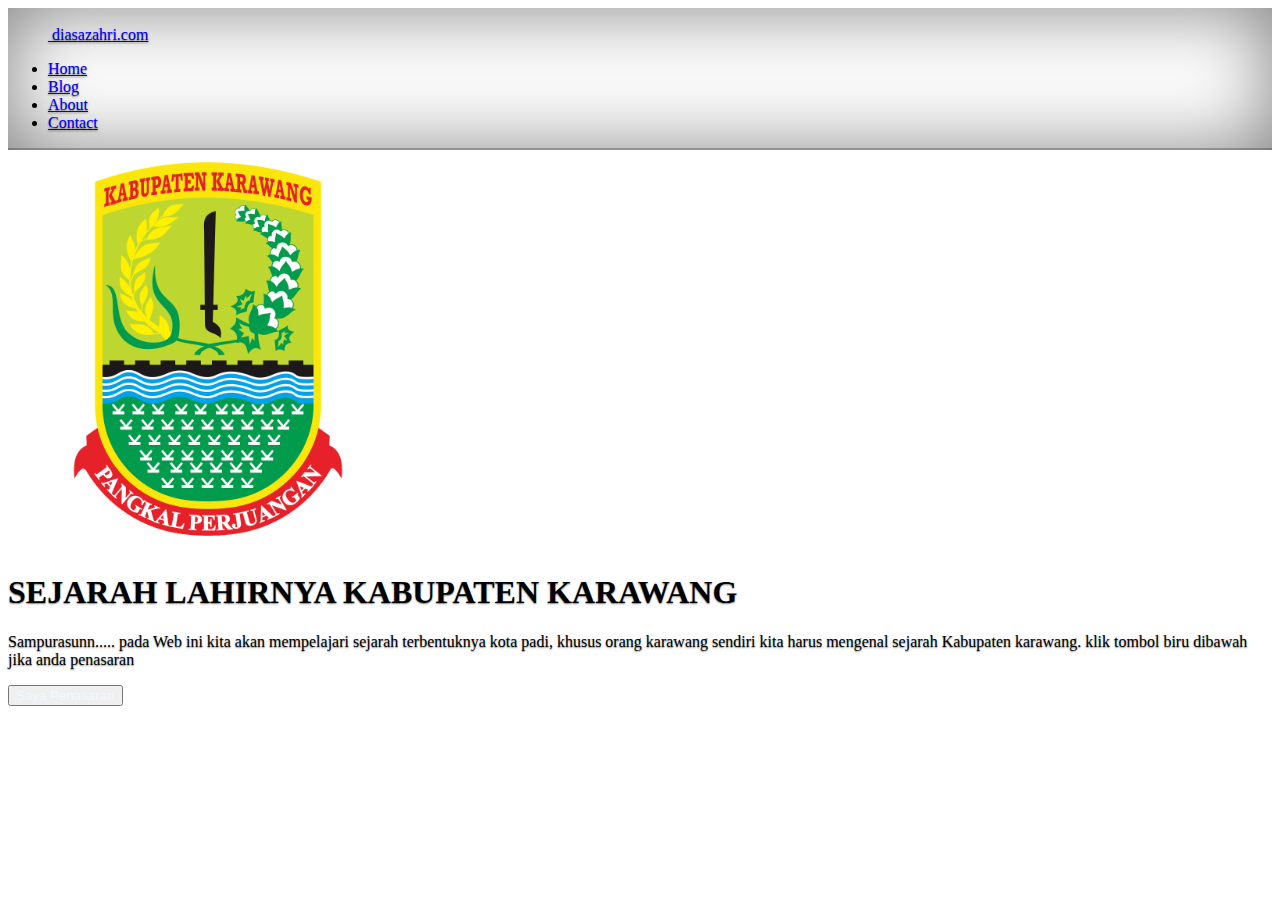
<file: index.html>
<!doctype html>
<html lang="en">

<head>
    <!-- Required meta tags -->
    <meta charset="utf-8">
    <meta name="viewport" content="width=device-width, initial-scale=1">

    <!-- Bootstrap CSS -->
    <link href="https://cdn.jsdelivr.net/npm/bootstrap@5.1.3/dist/css/bootstrap.min.css" rel="stylesheet" integrity="sha384-1BmE4kWBq78iYhFldvKuhfTAU6auU8tT94WrHftjDbrCEXSU1oBoqyl2QvZ6jIW3" crossorigin="anonymous">
    <link rel="stylesheet" href="css/heroes.css">
    <link rel="stylesheet" href="css/cover.css">

    <title>UTS</title>
</head>

<body>
    <div class="container">
        <header class="d-flex flex-wrap justify-content-center py-3 mb-4 border-bottom">
            <a href="/" class="d-flex align-items-center mb-3 mb-md-0 me-md-auto text-dark text-decoration-none">
                <svg class="bi me-2" width="40" height="32"><use xlink:href="#bootstrap"/></svg>
                <span class="fs-4">diasazahri.com</span>
            </a>

            <ul class="nav nav-pills">
                <li class="nav-item"><a href="#home" class="nav-link active" aria-current="page">Home</a></li>
                <li class="nav-item"><a href="index2.html#blog" class="nav-link">Blog</a></li>
                <li class="nav-item"><a href="index2.html#about" class="nav-link">About</a></li>
                <li class="nav-item"><a href="index2.html#contact" class="nav-link">Contact</a></li>
            </ul>
        </header>
    </div>

    <div class="b-example-divider" id="home">
        <div class="container col-xxl-8 px-4 py-5">
            <div class="row flex-lg-row-reverse align-items-center g-5 py-5">
                <div class="col-10 col-sm-10 col-lg-6">
                    <img src="img/Karawang.png" class="d-block mx-lg-auto img-fluid" alt="Bootstrap Themes" width="400" height="400" loading="lazy">
                </div>
                <div class="col-lg-6">
                    <h1 class="display-5 fw-bold lh-1 mb-3">SEJARAH LAHIRNYA KABUPATEN KARAWANG</h1>
                    <p class="lead">Sampurasunn..... pada Web ini kita akan mempelajari sejarah terbentuknya kota padi, khusus orang karawang sendiri kita harus mengenal sejarah Kabupaten karawang. klik tombol biru dibawah jika anda penasaran</p>
                    <div class="d-grid gap-2 d-md-flex justify-content-md-start">
                        <button type="button" class="btn btn-primary btn-lg px-4 me-md-2 bg-primary">
                        <a href="index2.html" style="color: aliceblue; text-decoration: none;" > Saya Penasaran</a></button>
                    </div>
                </div>
            </div>
        </div>
</body>

</html>
</file>
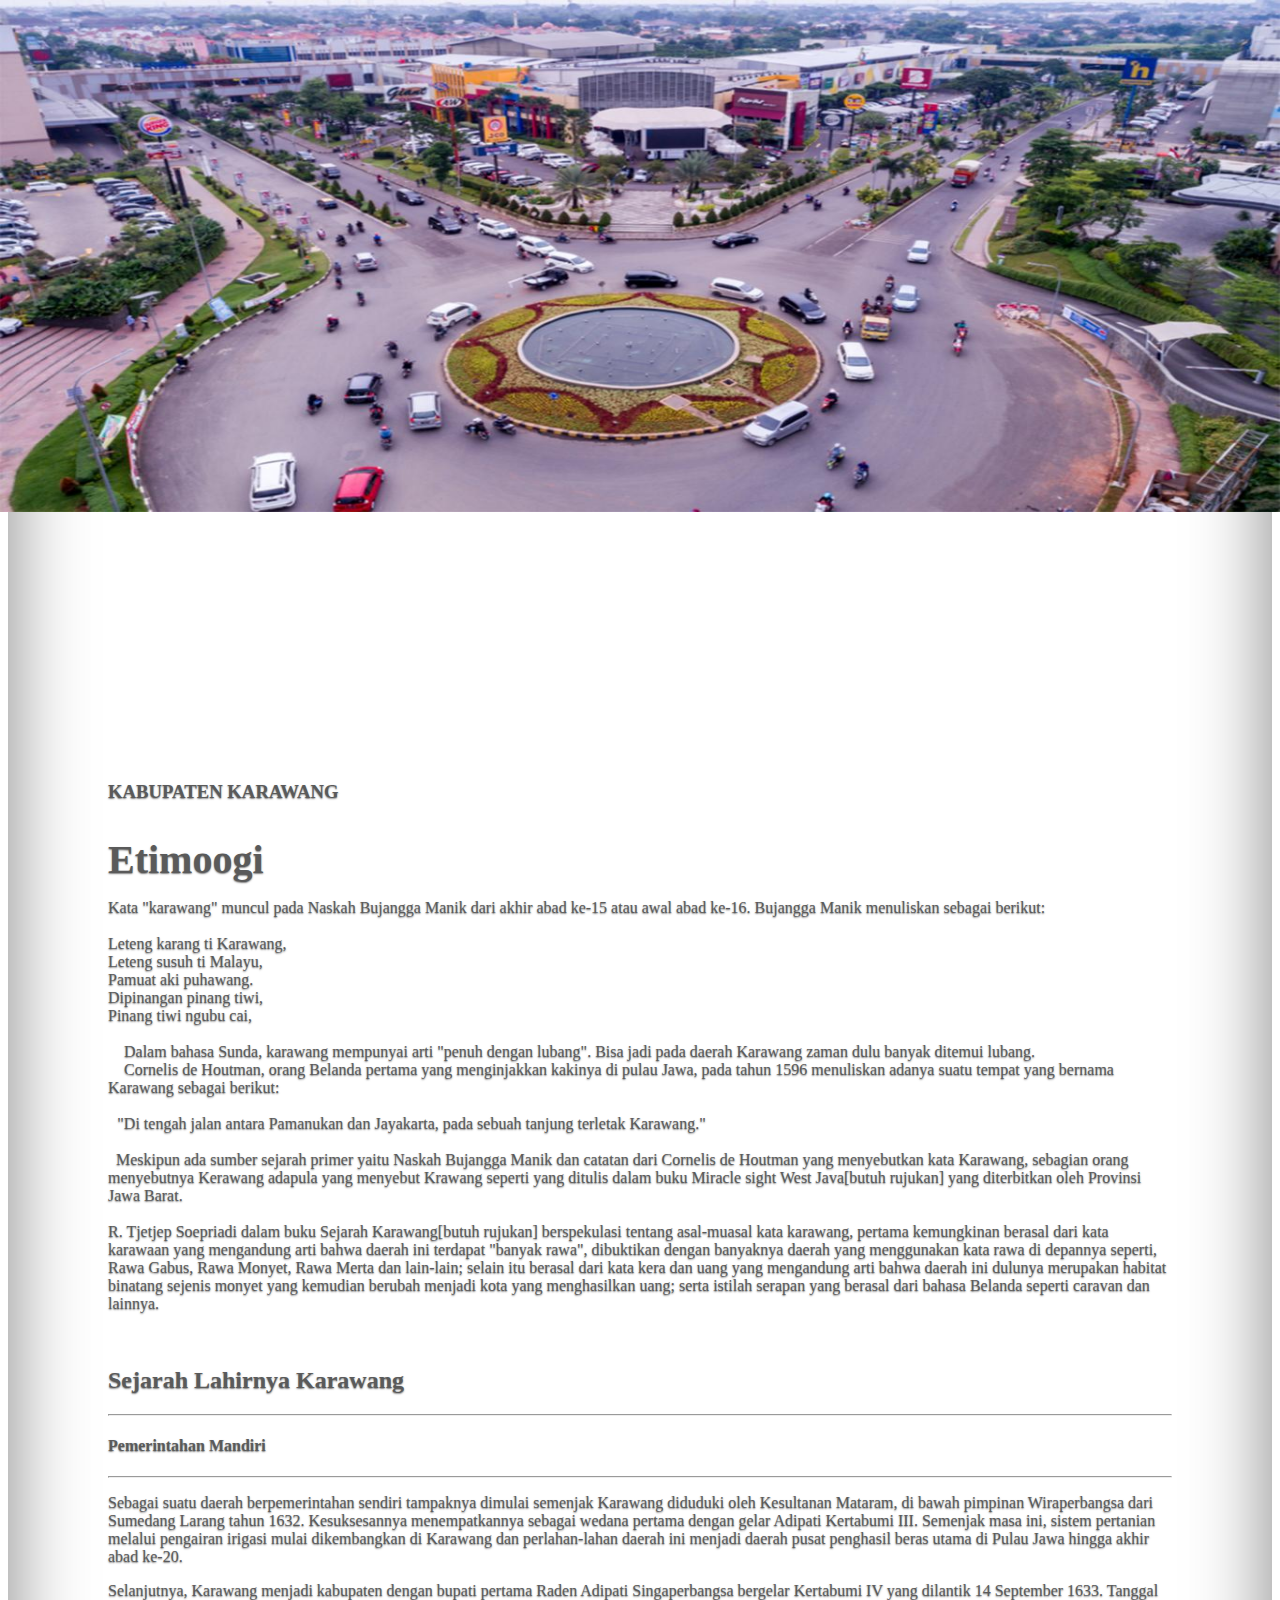
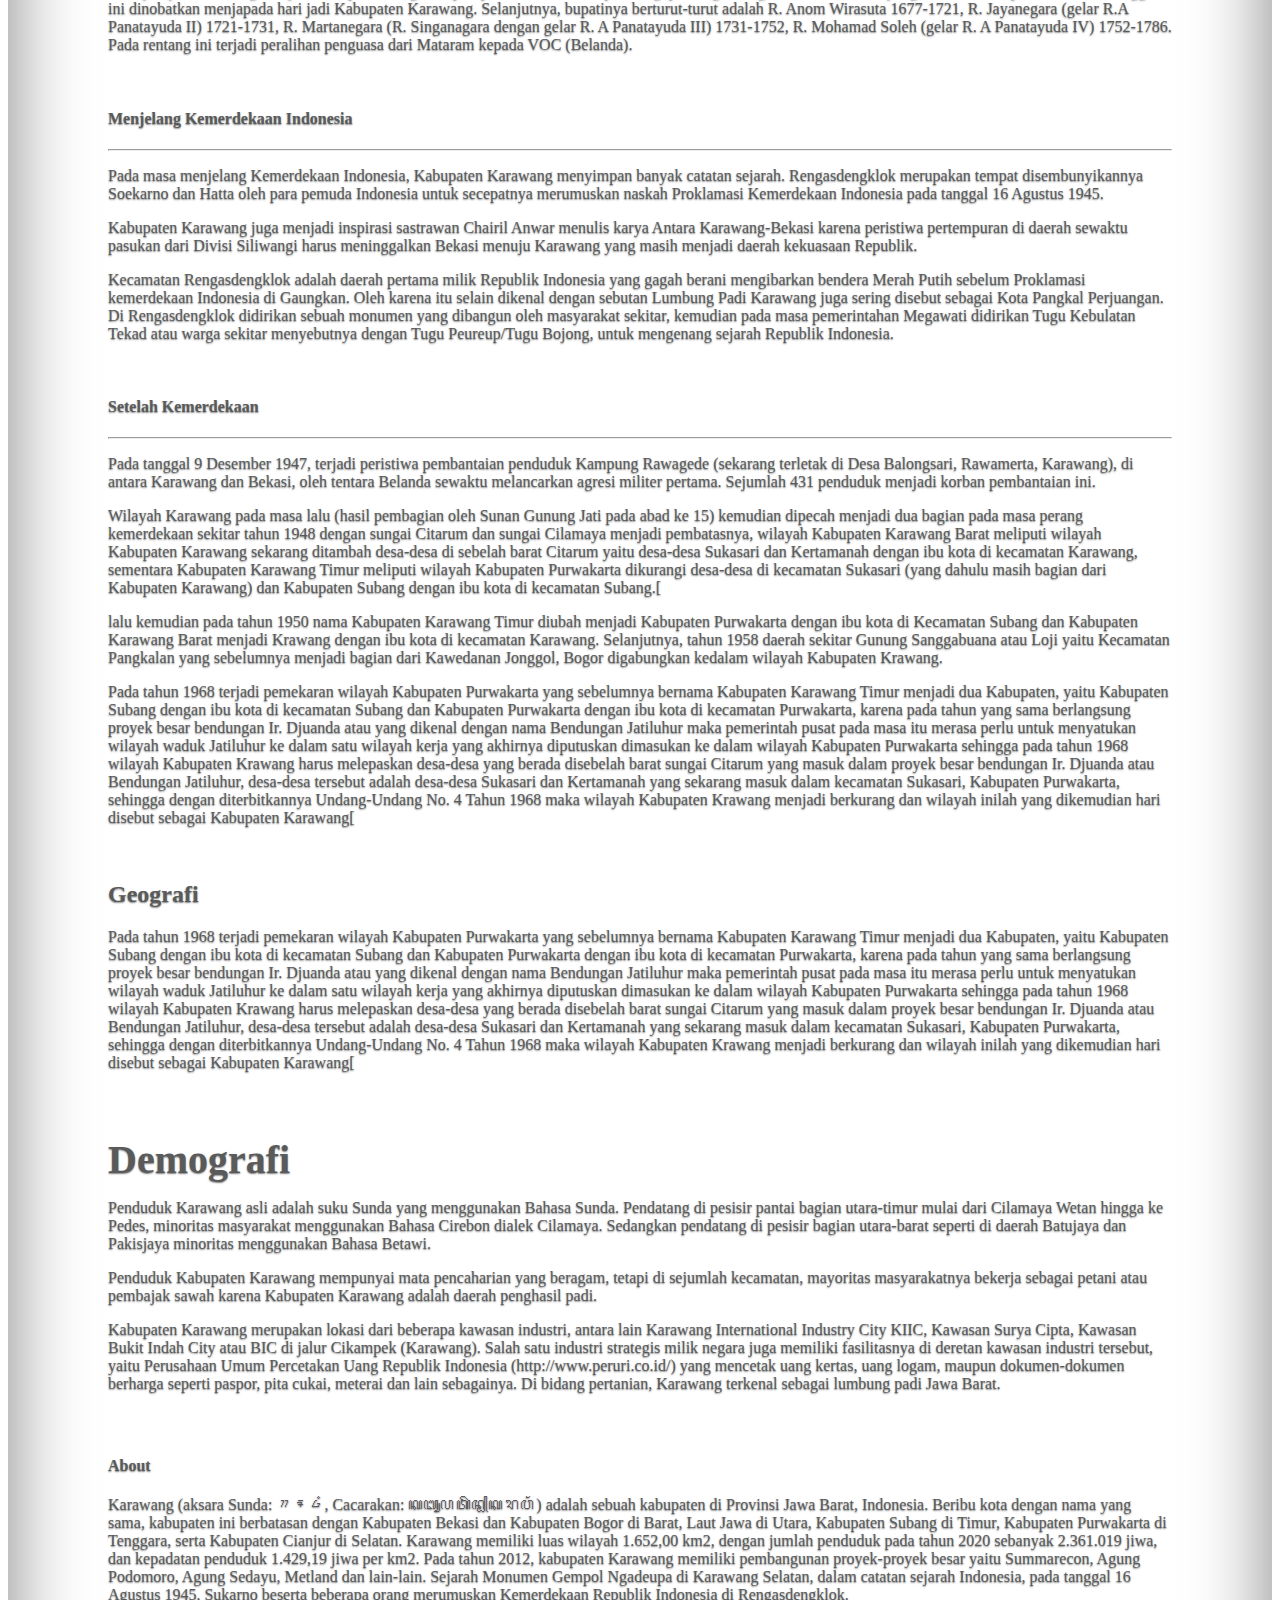
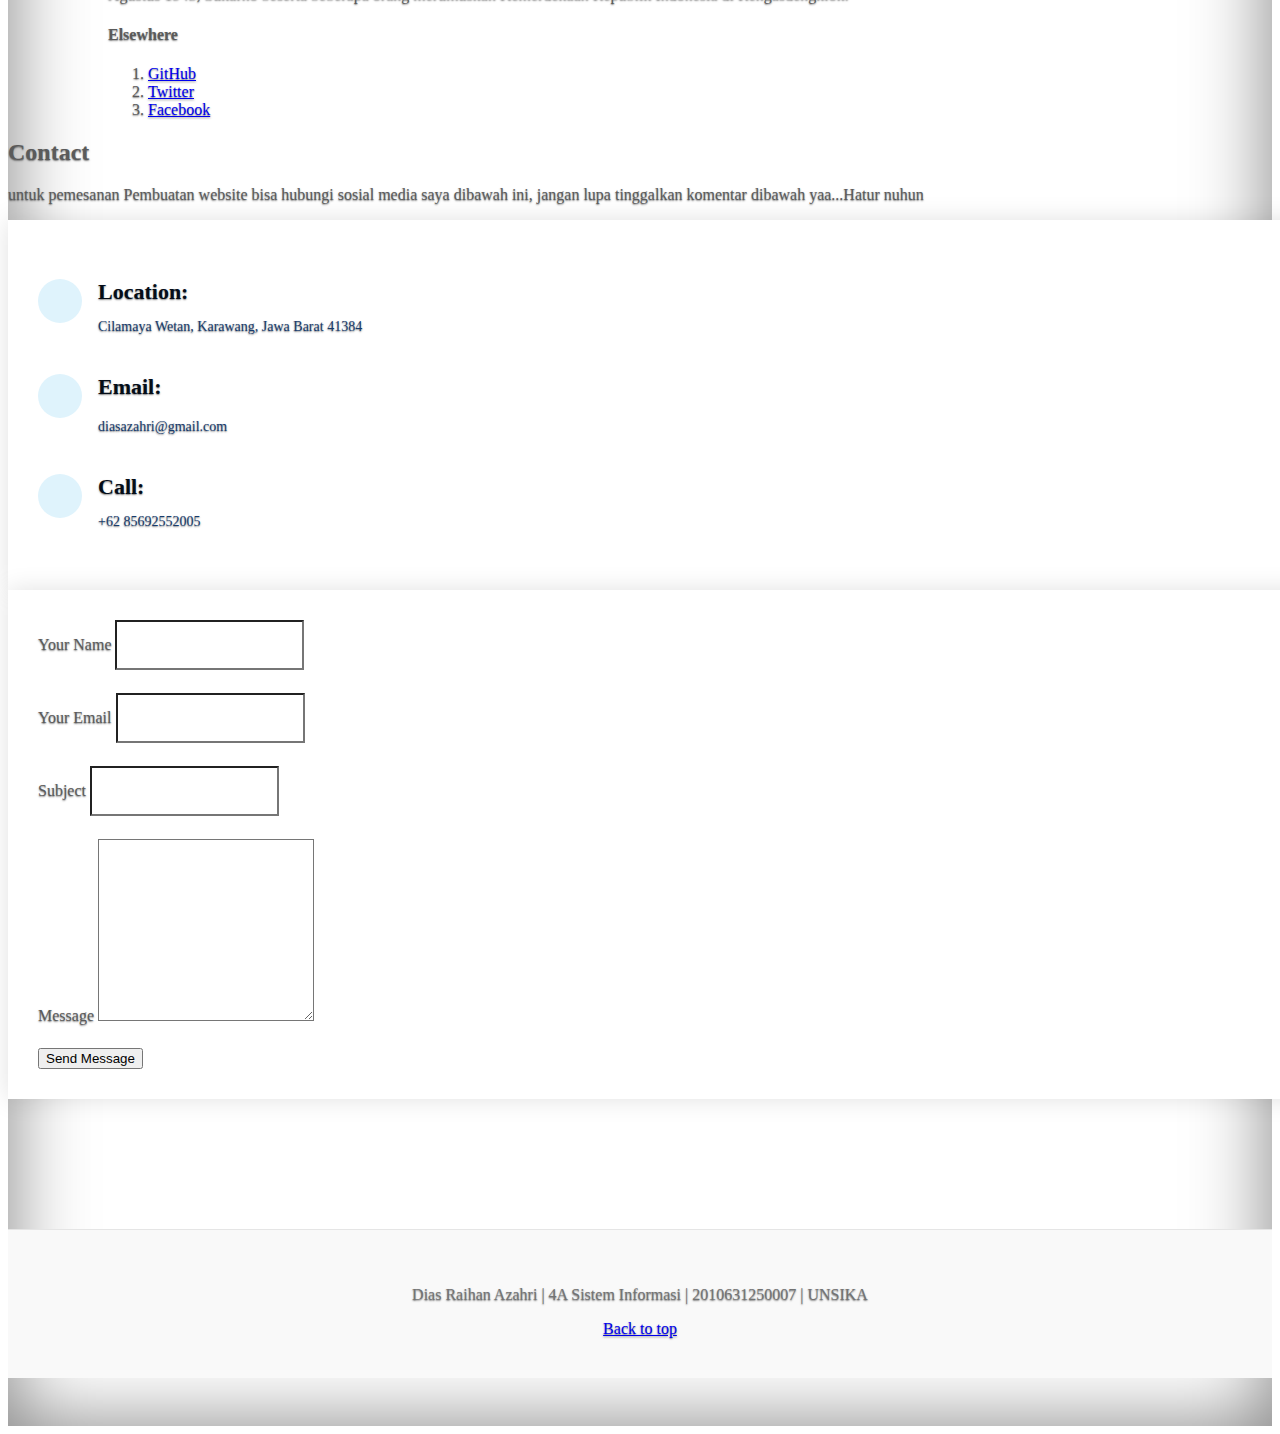
<file: index2.html>
<!doctype html>
<html lang="en">

<head>
    <!-- Required meta tags -->
    <meta charset="utf-8">
    <meta name="viewport" content="width=device-width, initial-scale=1">

    <!-- Bootstrap CSS -->
    <link href="https://cdn.jsdelivr.net/npm/bootstrap@5.1.3/dist/css/bootstrap.min.css" rel="stylesheet" integrity="sha384-1BmE4kWBq78iYhFldvKuhfTAU6auU8tT94WrHftjDbrCEXSU1oBoqyl2QvZ6jIW3" crossorigin="anonymous">
    <link rel="stylesheet" href="css/cover.css">
    <link rel="stylesheet" href="css/style.css">
    <link rel="stylesheet" href="css/style.rtl.css">
    <title>UTS</title>
</head>

<body>

    <div class="container">
        <header class="d-flex flex-wrap justify-content-center py-3 mb-4 border-bottom">
            <a href="/" class="d-flex align-items-center mb-3 mb-md-0 me-md-auto text-dark text-decoration-none">
                <svg class="bi me-2" width="40" height="32"><use xlink:href="#bootstrap"/></svg>
                <span class="fs-4">diasazahri.com</span>
            </a>

            <ul class="nav nav-pills">
                <li class="nav-item"><a href="index.html" class="nav-link active" aria-current="page">Home</a></li>
                <li class="nav-item"><a href="#blog" class="nav-link">Blog</a></li>
                <li class="nav-item"><a href="#about" class="nav-link">About</a></li>
                <li class="nav-item"><a href="#contact" class="nav-link">Contact</a></li>
            </ul>
        </header>
    </div>
    </header>
    </div>
    <main>
        <div class="margin">
            <div id="blog">

                <div class="carousel-inner">
                    <div class="carousel-item active">
                        <img src="img/foto2.jpg" alt="">
                        <div class="container">
                            <div class="carousel-caption text-start">
                            </div>
                        </div>
                    </div>
                </div>
            </div>
            <br><br><br>
            <div class="row g-5">
                <div class="col-md-8">
                    <h3 class="pb-4 mb-4 fst-italic border-bottom">
                        KABUPATEN KARAWANG
                    </h3>

                    <article class="blog-post">
                        <h2 class="blog-post-title">Etimoogi</h2>
                        <p>Kata "karawang" muncul pada Naskah Bujangga Manik dari akhir abad ke-15 atau awal abad ke-16. Bujangga Manik menuliskan sebagai berikut: <br> <br> Leteng karang ti Karawang,<br> Leteng susuh ti Malayu,<br> Pamuat aki puhawang.
                            <br> Dipinangan pinang tiwi,<br> Pinang tiwi ngubu cai,<br><br> &emsp14; &emsp14; Dalam bahasa Sunda, karawang mempunyai arti "penuh dengan lubang". Bisa jadi pada daerah Karawang zaman dulu banyak ditemui lubang. <br> &emsp14;
                            &emsp14; Cornelis de Houtman, orang Belanda pertama yang menginjakkan kakinya di pulau Jawa, pada tahun 1596 menuliskan adanya suatu tempat yang bernama Karawang sebagai berikut: <br><br> &emsp13; "Di tengah jalan antara Pamanukan
                            dan Jayakarta, pada sebuah tanjung terletak Karawang." <br><br> &emsp14; Meskipun ada sumber sejarah primer yaitu Naskah Bujangga Manik dan catatan dari Cornelis de Houtman yang menyebutkan kata Karawang, sebagian orang menyebutnya
                            Kerawang adapula yang menyebut Krawang seperti yang ditulis dalam buku Miracle sight West Java[butuh rujukan] yang diterbitkan oleh Provinsi Jawa Barat. <br><br> R. Tjetjep Soepriadi dalam buku Sejarah Karawang[butuh rujukan]
                            berspekulasi tentang asal-muasal kata karawang, pertama kemungkinan berasal dari kata karawaan yang mengandung arti bahwa daerah ini terdapat "banyak rawa", dibuktikan dengan banyaknya daerah yang menggunakan kata rawa di depannya
                            seperti, Rawa Gabus, Rawa Monyet, Rawa Merta dan lain-lain; selain itu berasal dari kata kera dan uang yang mengandung arti bahwa daerah ini dulunya merupakan habitat binatang sejenis monyet yang kemudian berubah menjadi kota
                            yang menghasilkan uang; serta istilah serapan yang berasal dari bahasa Belanda seperti caravan dan lainnya.</p>
                        <br>
                        <h2>Sejarah Lahirnya Karawang</h2>
                        <hr>
                        <h4>Pemerintahan Mandiri</h4>
                        <hr>
                        <p>Sebagai suatu daerah berpemerintahan sendiri tampaknya dimulai semenjak Karawang diduduki oleh Kesultanan Mataram, di bawah pimpinan Wiraperbangsa dari Sumedang Larang tahun 1632. Kesuksesannya menempatkannya sebagai wedana pertama
                            dengan gelar Adipati Kertabumi III. Semenjak masa ini, sistem pertanian melalui pengairan irigasi mulai dikembangkan di Karawang dan perlahan-lahan daerah ini menjadi daerah pusat penghasil beras utama di Pulau Jawa hingga
                            akhir abad ke-20.</p>
                        <p>Selanjutnya, Karawang menjadi kabupaten dengan bupati pertama Raden Adipati Singaperbangsa bergelar Kertabumi IV yang dilantik 14 September 1633. Tanggal ini dinobatkan menjapada hari jadi Kabupaten Karawang. Selanjutnya, bupatinya
                            berturut-turut adalah R. Anom Wirasuta 1677-1721, R. Jayanegara (gelar R.A Panatayuda II) 1721-1731, R. Martanegara (R. Singanagara dengan gelar R. A Panatayuda III) 1731-1752, R. Mohamad Soleh (gelar R. A Panatayuda IV) 1752-1786.
                            Pada rentang ini terjadi peralihan penguasa dari Mataram kepada VOC (Belanda).</p><br>
                        <h4>Menjelang Kemerdekaan Indonesia</h4>
                        <hr>
                        <p>Pada masa menjelang Kemerdekaan Indonesia, Kabupaten Karawang menyimpan banyak catatan sejarah. Rengasdengklok merupakan tempat disembunyikannya Soekarno dan Hatta oleh para pemuda Indonesia untuk secepatnya merumuskan naskah Proklamasi
                            Kemerdekaan Indonesia pada tanggal 16 Agustus 1945.</p>
                        <p>Kabupaten Karawang juga menjadi inspirasi sastrawan Chairil Anwar menulis karya Antara Karawang-Bekasi karena peristiwa pertempuran di daerah sewaktu pasukan dari Divisi Siliwangi harus meninggalkan Bekasi menuju Karawang yang
                            masih menjadi daerah kekuasaan Republik.</p>
                        <p>Kecamatan Rengasdengklok adalah daerah pertama milik Republik Indonesia yang gagah berani mengibarkan bendera Merah Putih sebelum Proklamasi kemerdekaan Indonesia di Gaungkan. Oleh karena itu selain dikenal dengan sebutan Lumbung
                            Padi Karawang juga sering disebut sebagai Kota Pangkal Perjuangan. Di Rengasdengklok didirikan sebuah monumen yang dibangun oleh masyarakat sekitar, kemudian pada masa pemerintahan Megawati didirikan Tugu Kebulatan Tekad atau
                            warga sekitar menyebutnya dengan Tugu Peureup/Tugu Bojong, untuk mengenang sejarah Republik Indonesia.</p><br>
                        <h4>Setelah Kemerdekaan</h4>
                        <hr>
                        <p>Pada tanggal 9 Desember 1947, terjadi peristiwa pembantaian penduduk Kampung Rawagede (sekarang terletak di Desa Balongsari, Rawamerta, Karawang), di antara Karawang dan Bekasi, oleh tentara Belanda sewaktu melancarkan agresi militer
                            pertama. Sejumlah 431 penduduk menjadi korban pembantaian ini.</p>
                        <p>Wilayah Karawang pada masa lalu (hasil pembagian oleh Sunan Gunung Jati pada abad ke 15) kemudian dipecah menjadi dua bagian pada masa perang kemerdekaan sekitar tahun 1948 dengan sungai Citarum dan sungai Cilamaya menjadi pembatasnya,
                            wilayah Kabupaten Karawang Barat meliputi wilayah Kabupaten Karawang sekarang ditambah desa-desa di sebelah barat Citarum yaitu desa-desa Sukasari dan Kertamanah dengan ibu kota di kecamatan Karawang, sementara Kabupaten Karawang
                            Timur meliputi wilayah Kabupaten Purwakarta dikurangi desa-desa di kecamatan Sukasari (yang dahulu masih bagian dari Kabupaten Karawang) dan Kabupaten Subang dengan ibu kota di kecamatan Subang.[</p>
                        <p>lalu kemudian pada tahun 1950 nama Kabupaten Karawang Timur diubah menjadi Kabupaten Purwakarta dengan ibu kota di Kecamatan Subang dan Kabupaten Karawang Barat menjadi Krawang dengan ibu kota di kecamatan Karawang. Selanjutnya,
                            tahun 1958 daerah sekitar Gunung Sanggabuana atau Loji yaitu Kecamatan Pangkalan yang sebelumnya menjadi bagian dari Kawedanan Jonggol, Bogor digabungkan kedalam wilayah Kabupaten Krawang.</p>
                        <p>Pada tahun 1968 terjadi pemekaran wilayah Kabupaten Purwakarta yang sebelumnya bernama Kabupaten Karawang Timur menjadi dua Kabupaten, yaitu Kabupaten Subang dengan ibu kota di kecamatan Subang dan Kabupaten Purwakarta dengan ibu
                            kota di kecamatan Purwakarta, karena pada tahun yang sama berlangsung proyek besar bendungan Ir. Djuanda atau yang dikenal dengan nama Bendungan Jatiluhur maka pemerintah pusat pada masa itu merasa perlu untuk menyatukan wilayah
                            waduk Jatiluhur ke dalam satu wilayah kerja yang akhirnya diputuskan dimasukan ke dalam wilayah Kabupaten Purwakarta sehingga pada tahun 1968 wilayah Kabupaten Krawang harus melepaskan desa-desa yang berada disebelah barat
                            sungai Citarum yang masuk dalam proyek besar bendungan Ir. Djuanda atau Bendungan Jatiluhur, desa-desa tersebut adalah desa-desa Sukasari dan Kertamanah yang sekarang masuk dalam kecamatan Sukasari, Kabupaten Purwakarta, sehingga
                            dengan diterbitkannya Undang-Undang No. 4 Tahun 1968 maka wilayah Kabupaten Krawang menjadi berkurang dan wilayah inilah yang dikemudian hari disebut sebagai Kabupaten Karawang[</p>
                        <br>


                        <h2>Geografi</h2>
                        <p>Pada tahun 1968 terjadi pemekaran wilayah Kabupaten Purwakarta yang sebelumnya bernama Kabupaten Karawang Timur menjadi dua Kabupaten, yaitu Kabupaten Subang dengan ibu kota di kecamatan Subang dan Kabupaten Purwakarta dengan ibu
                            kota di kecamatan Purwakarta, karena pada tahun yang sama berlangsung proyek besar bendungan Ir. Djuanda atau yang dikenal dengan nama Bendungan Jatiluhur maka pemerintah pusat pada masa itu merasa perlu untuk menyatukan wilayah
                            waduk Jatiluhur ke dalam satu wilayah kerja yang akhirnya diputuskan dimasukan ke dalam wilayah Kabupaten Purwakarta sehingga pada tahun 1968 wilayah Kabupaten Krawang harus melepaskan desa-desa yang berada disebelah barat
                            sungai Citarum yang masuk dalam proyek besar bendungan Ir. Djuanda atau Bendungan Jatiluhur, desa-desa tersebut adalah desa-desa Sukasari dan Kertamanah yang sekarang masuk dalam kecamatan Sukasari, Kabupaten Purwakarta, sehingga
                            dengan diterbitkannya Undang-Undang No. 4 Tahun 1968 maka wilayah Kabupaten Krawang menjadi berkurang dan wilayah inilah yang dikemudian hari disebut sebagai Kabupaten Karawang[</p>

                    </article>

                    <article class="blog-post">
                        <h2 class="blog-post-title">Demografi</h2>

                        <p>Penduduk Karawang asli adalah suku Sunda yang menggunakan Bahasa Sunda. Pendatang di pesisir pantai bagian utara-timur mulai dari Cilamaya Wetan hingga ke Pedes, minoritas masyarakat menggunakan Bahasa Cirebon dialek Cilamaya.
                            Sedangkan pendatang di pesisir bagian utara-barat seperti di daerah Batujaya dan Pakisjaya minoritas menggunakan Bahasa Betawi.</p>
                        <p>Penduduk Kabupaten Karawang mempunyai mata pencaharian yang beragam, tetapi di sejumlah kecamatan, mayoritas masyarakatnya bekerja sebagai petani atau pembajak sawah karena Kabupaten Karawang adalah daerah penghasil padi.</p>
                        <p>Kabupaten Karawang merupakan lokasi dari beberapa kawasan industri, antara lain Karawang International Industry City KIIC, Kawasan Surya Cipta, Kawasan Bukit Indah City atau BIC di jalur Cikampek (Karawang). Salah satu industri
                            strategis milik negara juga memiliki fasilitasnya di deretan kawasan industri tersebut, yaitu Perusahaan Umum Percetakan Uang Republik Indonesia (http://www.peruri.co.id/) yang mencetak uang kertas, uang logam, maupun dokumen-dokumen
                            berharga seperti paspor, pita cukai, meterai dan lain sebagainya. Di bidang pertanian, Karawang terkenal sebagai lumbung padi Jawa Barat.</p>
                    </article>
                </div>

                <div class="col-md-4" id="about">
                    <div class="position-sticky" style="top: 2rem;">
                        <div class="p-4 mb-3 bg-light rounded">
                            <h4 class="fst-italic">About</h4>
                            <p class="mb-0">Karawang (aksara Sunda: ᮊᮛᮝᮀ, Cacarakan: ꦏꦧꦸꦥꦠꦼꦤ꧀ꦏꦫꦮꦁ) adalah sebuah kabupaten di Provinsi Jawa Barat, Indonesia. Beribu kota dengan nama yang sama, kabupaten ini berbatasan dengan Kabupaten Bekasi dan Kabupaten Bogor di Barat,
                                Laut Jawa di Utara, Kabupaten Subang di Timur, Kabupaten Purwakarta di Tenggara, serta Kabupaten Cianjur di Selatan. Karawang memiliki luas wilayah 1.652,00 km2, dengan jumlah penduduk pada tahun 2020 sebanyak 2.361.019
                                jiwa, dan kepadatan penduduk 1.429,19 jiwa per km2. Pada tahun 2012, kabupaten Karawang memiliki pembangunan proyek-proyek besar yaitu Summarecon, Agung Podomoro, Agung Sedayu, Metland dan lain-lain. Sejarah Monumen Gempol
                                Ngadeupa di Karawang Selatan, dalam catatan sejarah Indonesia, pada tanggal 16 Agustus 1945, Sukarno beserta beberapa orang merumuskan Kemerdekaan Republik Indonesia di Rengasdengklok.</p>
                        </div>

                        <div class="p-4">
                            <h4 class="fst-italic">Elsewhere</h4>
                            <ol class="list-unstyled">
                                <li><a href="#">GitHub</a></li>
                                <li><a href="#">Twitter</a></li>
                                <li><a href="#">Facebook</a></li>
                            </ol>
                        </div>
                    </div>
                </div>
            </div>
        </div>
    </main>
    <section id="contact" class="contact ">
        <div class="container ">

            <div class="section-title ">
                <h2>Contact</h2>
                <p>untuk pemesanan Pembuatan website bisa hubungi sosial media saya dibawah ini, jangan lupa tinggalkan komentar dibawah yaa...Hatur nuhun</p>
            </div>

            <div class="row " data-aos="fade-in ">

                <div class="col-lg-5 d-flex align-items-stretch ">
                    <div class="info ">
                        <div class="address ">
                            <i class="bi bi-geo-alt "></i>
                            <h4>Location:</h4>
                            <p>Cilamaya Wetan, Karawang, Jawa Barat 41384</p>
                        </div>

                        <div class="email ">
                            <i class="bi bi-envelope "></i>
                            <h4>Email:</h4>
                            <p>diasazahri@gmail.com</p>
                        </div>

                        <div class="phone ">
                            <i class="bi bi-phone "></i>
                            <h4>Call:</h4>
                            <p>+62 85692552005</p>
                        </div>
                    </div>
                </div>

                <div class="col-lg-7 mt-5 mt-lg-0 d-flex align-items-stretch ">
                    <form action="forms/contact.php " method="post " role="form " class="php-email-form ">
                        <div class="row ">
                            <div class="form-group col-md-6 ">
                                <label for="name ">Your Name</label>
                                <input type="text " name="name " class="form-control " id="name " required>
                            </div>
                            <div class="form-group col-md-6 ">
                                <label for="name ">Your Email</label>
                                <input type="email " class="form-control " name="email " id="email " required>
                            </div>
                        </div>
                        <div class="form-group ">
                            <label for="name ">Subject</label>
                            <input type="text " class="form-control " name="subject " id="subject " required>
                        </div>
                        <div class="form-group ">
                            <label for="name ">Message</label>
                            <textarea class="form-control " name="message " rows="10 " required></textarea>
                        </div>
                        <div class="my-3 ">
                            <div class="loading ">Loading</div>
                            <div class="error-message "></div>
                            <div class="sent-message ">Your message has been sent. Thank you!</div>
                        </div>
                        <div class="text-center "><button type="submit ">Send Message</button></div>
                    </form>
                </div>

            </div>

        </div>
    </section>
    <!-- End Contact Section -->
    <footer class="blog-footer">
        <p>Dias Raihan Azahri | 4A Sistem Informasi | 2010631250007 | UNSIKA</p>
        <p>
            <a href="index2.html#blog">Back to top</a>
        </p>
    </footer>



    <!-- Option 1: Bootstrap Bundle with Popper -->
    <script src="https://cdn.jsdelivr.net/npm/bootstrap@5.1.3/dist/js/bootstrap.bundle.min.js" integrity="sha384-ka7Sk0Gln4gmtz2MlQnikT1wXgYsOg+OMhuP+IlRH9sENBO0LRn5q+8nbTov4+1p" crossorigin="anonymous"></script>

    <!-- Option 2: Separate Popper and Bootstrap JS -->
    <!--
    <script src="https://cdn.jsdelivr.net/npm/@popperjs/core@2.10.2/dist/umd/popper.min.js" integrity="sha384-7+zCNj/IqJ95wo16oMtfsKbZ9ccEh31eOz1HGyDuCQ6wgnyJNSYdrPa03rtR1zdB" crossorigin="anonymous"></script>
    <script src="https://cdn.jsdelivr.net/npm/bootstrap@5.1.3/dist/js/bootstrap.min.js" integrity="sha384-QJHtvGhmr9XOIpI6YVutG+2QOK9T+ZnN4kzFN1RtK3zEFEIsxhlmWl5/YESvpZ13" crossorigin="anonymous"></script>
    -->

</body>

</html>
</file>
<file: css/heroes.css>
.b-example-divider {
    height: 0em;
    background-color: rgba(0, 0, 0, .1);
    border: solid rgba(0, 0, 0, .15);
    border-width: 1px 0;
    box-shadow: inset 0 .5em 1.5em rgba(0, 0, 0, .1), inset 0 .125em .5em rgba(0, 0, 0, .15);
}

@media (min-width: 992px) {
    .rounded-lg-3 {
        border-radius: .3rem;
    }
}
</file>
<file: css/cover.css>
/*
 * Globals
 */


/* Custom default button */

.btn-secondary,
.btn-secondary:hover,
.btn-secondary:focus {
    color: #333;
    text-shadow: none;
    /* Prevent inheritance from `body` */
}


/*
 * Base structure
 */

body {
    text-shadow: 0 .05rem .1rem rgba(0, 0, 0, .5);
    box-shadow: inset 0 0 5rem rgba(0, 0, 0, .5);
}

.cover-container {
    max-width: 60em;
    background-image: url(img/poto4.jpg);
    width: 200em;
    height: 30em;
}


/*
 * Header
 */

.nav-masthead .nav-link {
    padding: .25rem 0;
    font-weight: 700;
    color: rgba(255, 255, 255, .5);
    background-color: transparent;
    border-bottom: .25rem solid transparent;
}

.nav-masthead .nav-link:hover,
.nav-masthead .nav-link:focus {
    border-bottom-color: rgba(255, 255, 255, .25);
}

.nav-masthead .nav-link+.nav-link {
    margin-left: 1rem;
}

.nav-masthead .active {
    color: #fff;
    border-bottom-color: #fff;
}
</file>
<file: css/style.css>
/*=================================================
blog open
===================================================*/
    
    .margin {
        margin: 10px 100px 10px 100px;
    }
    
    .blog-header {
        line-height: 1;
        border-bottom: 1px solid #e5e5e5;
    }
    
    .blog-header-logo {
        font-family: "Playfair Display", Georgia, "Times New Roman", serif/*rtl:Amiri, Georgia, "Times New Roman", serif*/
        ;
        font-size: 2.25rem;
    }
    
    .blog-header-logo:hover {
        text-decoration: none;
    }
    
    h1,
    h2,
    h3,
    h4,
    h5,
    h6 {
        font-family: "Playfair Display", Georgia, "Times New Roman", serif/*rtl:Amiri, Georgia, "Times New Roman", serif*/
        ;
    }
    
    .display-4 {
        font-size: 2.5rem;
    }
    
    @media (min-width: 768px) {
        .display-4 {
            font-size: 3rem;
        }
    }
    
    .nav-scroller {
        position: relative;
        z-index: 2;
        height: 2.75rem;
        overflow-y: hidden;
    }
    
    .nav-scroller .nav {
        display: flex;
        flex-wrap: nowrap;
        padding-bottom: 1rem;
        margin-top: -1px;
        overflow-x: auto;
        text-align: center;
        white-space: nowrap;
        -webkit-overflow-scrolling: touch;
    }
    
    .nav-scroller .nav-link {
        padding-top: .75rem;
        padding-bottom: .75rem;
        font-size: .875rem;
    }
    
    .card-img-right {
        height: 100%;
        border-radius: 0 3px 3px 0;
    }
    
    .flex-auto {
        flex: 0 0 auto;
    }
    
    .h-250 {
        height: 250px;
    }
    
    @media (min-width: 768px) {
        .h-md-250 {
            height: 250px;
        }
    }
    /* Pagination */
    
    .blog-pagination {
        margin-bottom: 4rem;
    }
    
    .blog-pagination>.btn {
        border-radius: 2rem;
    }
    /*
 * Blog posts
 */
    
    .blog-post {
        margin-bottom: 4rem;
    }
    
    .blog-post-title {
        margin-bottom: .25rem;
        font-size: 2.5rem;
    }
    
    .blog-post-meta {
        margin-bottom: 1.25rem;
        color: #727272;
    }
    /*
 * Footer
 */
    
    .blog-footer {
        padding: 2.5rem 0;
        color: #727272;
        text-align: center;
        background-color: #f9f9f9;
        border-top: .05rem solid #e5e5e5;
    }
    
    .blog-footer p:last-child {
        margin-bottom: 0;
    }
    /*=============================================
blog close
===============================================*/
    /*--------------------------------------------------------------
# Header
--------------------------------------------------------------*/
    
    #header {
        background: #e9e8e6;
        box-shadow: 0px 0px 25px 0 rgba(0, 0, 0, 0.08);
        z-index: 997;
        padding: 15px 0;
    }
    
    #header .logo {
        font-size: 32px;
        margin: 0;
        padding: 0;
        line-height: 1;
        font-weight: 400;
        letter-spacing: 2px;
        text-transform: uppercase;
    }
    
    #header .logo a {
        color: #222222;
    }
    
    #header .logo img {
        max-height: 40px;
    }
    
    @media (max-width: 992px) {
        #header .logo {
            font-size: 28px;
        }
    }
    /*--------------------------------------------------------------
  # Header Social Links
  --------------------------------------------------------------*/
    
    .header-social-links {
        padding-right: 15px;
    }
    
    .header-social-links a {
        color: #6f6f6f;
        padding-left: 6px;
        display: inline-block;
        line-height: 0px;
        transition: 0.3s;
        font-size: 16px;
    }
    
    .header-social-links a:hover {
        color: #34b7a7;
    }
    /* Carousel*/
    /* GLOBAL STYLES
-------------------------------------------------- */
    /* Padding below the footer and lighter body text */
    
    body {
        padding-top: 3rem;
        padding-bottom: 3rem;
        color: #5a5a5a;
    }
    /* CUSTOMIZE THE CAROUSEL
  -------------------------------------------------- */
    /* Carousel base class */
    
    .carousel {
        margin-bottom: 4rem;
    }
    /* Since positioning the image, we need to help out the caption */
    
    .carousel-caption {
        bottom: 3rem;
        z-index: 10;
    }
    /* Declare heights because of positioning of img element */
    
    .carousel-item {
        height: 32rem;
    }
    
    .carousel-item>img {
        position: absolute;
        top: 0;
        left: 0;
        min-width: 100%;
        height: 32rem;
    }
    /* MARKETING CONTENT
  -------------------------------------------------- */
    /* Center align the text within the three columns below the carousel */
    
    .marketing .col-lg-4 {
        margin-bottom: 1.5rem;
        text-align: center;
    }
    
    .marketing h2 {
        font-weight: 400;
    }
    /* rtl:begin:ignore */
    
    .marketing .col-lg-4 p {
        margin-right: .75rem;
        margin-left: .75rem;
    }
    /* rtl:end:ignore */
    /* Featurettes
  ------------------------- */
    
    .featurette-divider {
        margin: 5rem 0;
        /* Space out the Bootstrap <hr> more */
    }
    /* Thin out the marketing headings */
    
    .featurette-heading {
        font-weight: 300;
        line-height: 1;
        /* rtl:remove */
        letter-spacing: -.05rem;
    }
    /* RESPONSIVE CSS
  -------------------------------------------------- */
    
    @media (min-width: 40em) {
        /* Bump up size of carousel content */
        .carousel-caption p {
            margin-bottom: 1.25rem;
            font-size: 1.25rem;
            line-height: 1.4;
        }
        .featurette-heading {
            font-size: 50px;
        }
    }
    
    @media (min-width: 62em) {
        .featurette-heading {
            margin-top: 7rem;
        }
    }
    
    .contact {
        padding-bottom: 130px;
    }
    
    .contact .info {
        padding: 30px;
        background: #fff;
        width: 100%;
        box-shadow: 0 0 24px 0 rgba(0, 0, 0, 0.12);
    }
    
    .contact .info i {
        font-size: 20px;
        color: #149ddd;
        float: left;
        width: 44px;
        height: 44px;
        background: #dff3fc;
        display: flex;
        justify-content: center;
        align-items: center;
        border-radius: 50px;
        transition: all 0.3s ease-in-out;
    }
    
    .contact .info h4 {
        padding: 0 0 0 60px;
        font-size: 22px;
        font-weight: 600;
        margin-bottom: 5px;
        color: #050d18;
    }
    
    .contact .info p {
        padding: 0 0 10px 60px;
        margin-bottom: 20px;
        font-size: 14px;
        color: #173b6c;
    }
    
    .contact .info .email p {
        padding-top: 5px;
    }
    
    .contact .info .social-links {
        padding-left: 60px;
    }
    
    .contact .info .social-links a {
        font-size: 18px;
        display: inline-block;
        background: #333;
        color: #fff;
        line-height: 1;
        padding: 8px 0;
        border-radius: 50%;
        text-align: center;
        width: 36px;
        height: 36px;
        transition: 0.3s;
        margin-right: 10px;
    }
    
    .contact .info .social-links a:hover {
        background: #149ddd;
        color: #fff;
    }
    
    .contact .info .email:hover i,
    .contact .info .address:hover i,
    .contact .info .phone:hover i {
        background: #149ddd;
        color: #fff;
    }
    
    .contact .php-email-form {
        width: 100%;
        padding: 30px;
        background: #fff;
        box-shadow: 0 0 24px 0 rgba(0, 0, 0, 0.12);
    }
    
    .contact .php-email-form .form-group {
        padding-bottom: 8px;
    }
    
    .contact .php-email-form .validate {
        display: none;
        color: red;
        margin: 0 0 15px 0;
        font-weight: 400;
        font-size: 13px;
    }
    
    .contact .php-email-form .error-message {
        display: none;
        color: #fff;
        background: #ed3c0d;
        text-align: left;
        padding: 15px;
        font-weight: 600;
    }
    
    .contact .php-email-form .error-message br+br {
        margin-top: 25px;
    }
    
    .contact .php-email-form .sent-message {
        display: none;
        color: #fff;
        background: #18d26e;
        text-align: center;
        padding: 15px;
        font-weight: 600;
    }
    
    .contact .php-email-form .loading {
        display: none;
        background: #fff;
        text-align: center;
        padding: 15px;
    }
    
    .contact .php-email-form .loading:before {
        content: "";
        display: inline-block;
        border-radius: 50%;
        width: 24px;
        height: 24px;
        margin: 0 10px -6px 0;
        border: 3px solid #18d26e;
        border-top-color: #eee;
        -webkit-animation: animate-loading 1s linear infinite;
        animation: animate-loading 1s linear infinite;
    }
    
    .contact .php-email-form .form-group {
        margin-bottom: 15px;
    }
    
    .contact .php-email-form label {
        padding-bottom: 8px;
    }
    
    .contact .php-email-form input,
    .contact .php-email-form textarea {
        border-radius: 0;
        box-shadow: none;
        font-size: 14px;
    }
    
    .contact .php-email-form input {
        height: 44px;
    }
    
    .contact .php-email-form textarea {
        padding: 10px 15px;
    }
    
    .contact .php-email-form button[type=submit] {
        background: #149ddd;
        border: 0;
        padding: 10px 24px;
        color: #fff;
        transition: 0.4s;
        border-radius: 4px;
    }
    
    .contact .php-email-form button[type=submit]:hover {
        background: #37b3ed;
    }
</file>
<file: css/style.rtl.css>
/* GLOBAL STYLES
-------------------------------------------------- */


/* Padding below the footer and lighter body text */

body {
    padding-top: 3rem;
    padding-bottom: 3rem;
    color: #5a5a5a;
}


/* CUSTOMIZE THE CAROUSEL
  -------------------------------------------------- */


/* Carousel base class */

.carousel {
    margin-bottom: 4rem;
}


/* Since positioning the image, we need to help out the caption */

.carousel-caption {
    bottom: 3rem;
    z-index: 10;
}


/* Declare heights because of positioning of img element */

.carousel-item {
    height: 32rem;
}

.carousel-item>img {
    position: absolute;
    top: 0;
    right: 0;
    min-width: 100%;
    height: 32rem;
}


/* MARKETING CONTENT
  -------------------------------------------------- */


/* Center align the text within the three columns below the carousel */

.marketing .col-lg-4 {
    margin-bottom: 1.5rem;
    text-align: center;
}

.marketing h2 {
    font-weight: 400;
}

.marketing .col-lg-4 p {
    margin-right: .75rem;
    margin-left: .75rem;
}


/* Featurettes
  ------------------------- */

.featurette-divider {
    margin: 5rem 0;
    /* Space out the Bootstrap <hr> more */
}


/* Thin out the marketing headings */

.featurette-heading {
    font-weight: 300;
    line-height: 1;
}


/* RESPONSIVE CSS
  -------------------------------------------------- */

@media (min-width: 40em) {
    /* Bump up size of carousel content */
    .carousel-caption p {
        margin-bottom: 1.25rem;
        font-size: 1.25rem;
        line-height: 1.4;
    }
    .featurette-heading {
        font-size: 50px;
    }
}

@media (min-width: 62em) {
    .featurette-heading {
        margin-top: 7rem;
    }
}


/* stylelint-disable selector-list-comma-newline-after */

.blog-header {
    line-height: 1;
    border-bottom: 1px solid #e5e5e5;
}

.blog-header-logo {
    font-family: Amiri, Georgia, "Times New Roman", serif;
    font-size: 2.25rem;
}

.blog-header-logo:hover {
    text-decoration: none;
}

h1,
h2,
h3,
h4,
h5,
h6 {
    font-family: Amiri, Georgia, "Times New Roman", serif;
}

.display-4 {
    font-size: 2.5rem;
}

@media (min-width: 768px) {
    .display-4 {
        font-size: 3rem;
    }
}

.nav-scroller {
    position: relative;
    z-index: 2;
    height: 2.75rem;
    overflow-y: hidden;
}

.nav-scroller .nav {
    display: flex;
    flex-wrap: nowrap;
    padding-bottom: 1rem;
    margin-top: -1px;
    overflow-x: auto;
    text-align: center;
    white-space: nowrap;
    -webkit-overflow-scrolling: touch;
}

.nav-scroller .nav-link {
    padding-top: .75rem;
    padding-bottom: .75rem;
    font-size: .875rem;
}

.card-img-right {
    height: 100%;
    border-radius: 3px 0 0 3px;
}

.flex-auto {
    flex: 0 0 auto;
}

.h-250 {
    height: 250px;
}

@media (min-width: 768px) {
    .h-md-250 {
        height: 250px;
    }
}


/* Pagination */

.blog-pagination {
    margin-bottom: 4rem;
}

.blog-pagination>.btn {
    border-radius: 2rem;
}


/*
   * Blog posts
   */

.blog-post {
    margin-bottom: 4rem;
}

.blog-post-title {
    margin-bottom: .25rem;
    font-size: 2.5rem;
}

.blog-post-meta {
    margin-bottom: 1.25rem;
    color: #727272;
}


/*
   * Footer
   */

.blog-footer {
    padding: 2.5rem 0;
    color: #727272;
    text-align: center;
    background-color: #f9f9f9;
    border-top: .05rem solid #e5e5e5;
}

.blog-footer p:last-child {
    margin-bottom: 0;
}
</file>
